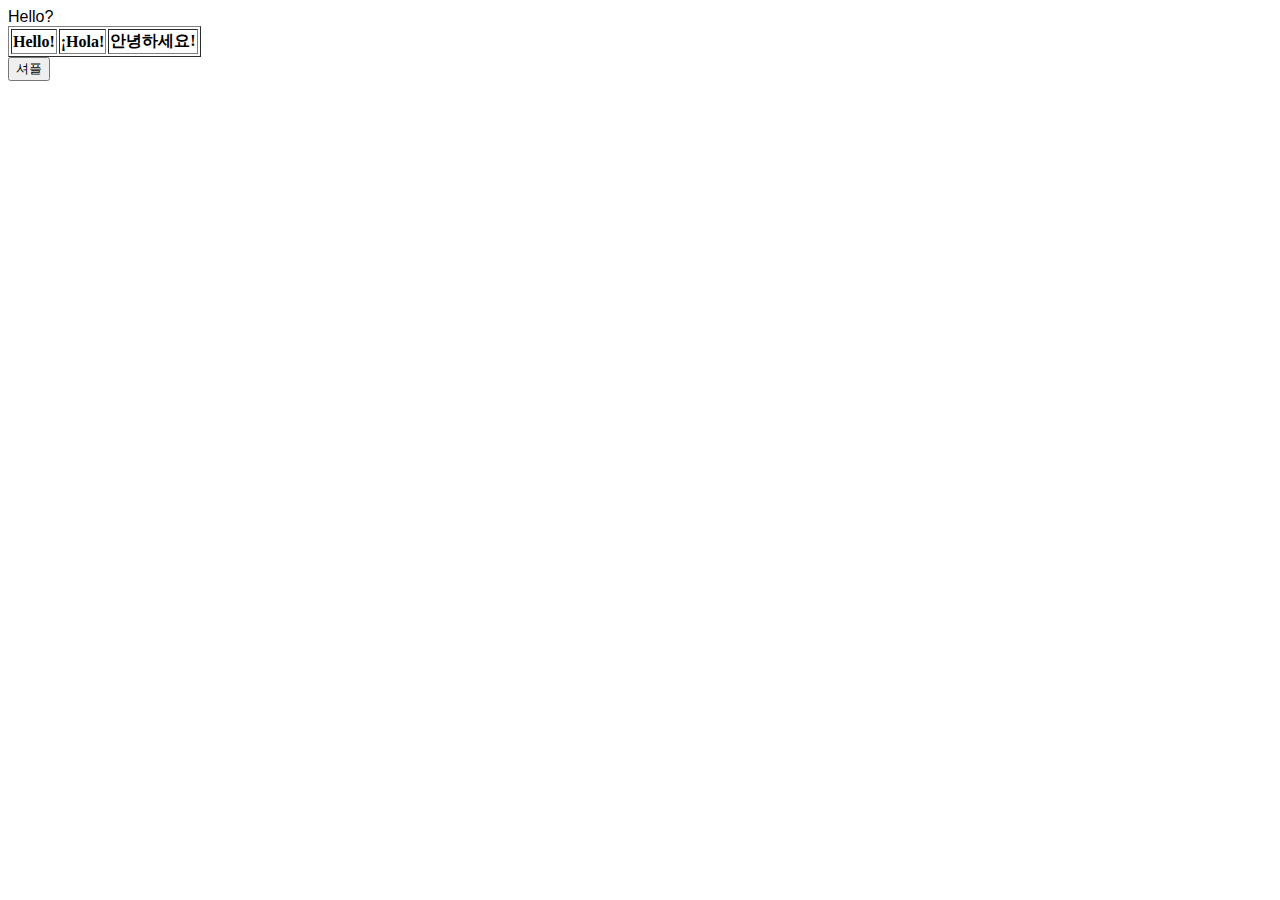
<file: index.html>
<html>
<head>
<meta charset="utf-8">
    <title>
        Hello?
    </title>
</head>
<body>
    <font style="font-family:'Gill Sans', 'Gill Sans MT', Calibri, 'Trebuchet MS', sans-serif">Hello?</font>
    <table border>
        <tr>
            <th scope="col" id = "col0">Hello!</th>
            <th scope="col" id="col1">¡Hola!</th>
            <th scope="col" id="col2">안녕하세요!</th>
        </tr>
    </table>
</body>
<input type="button" value="셔플" onclick = "triggerShuffle()"></button>
</html>
<script>
function triggerShuffle() {
    col1 = document.querySelector("#col1");
    col2 = document.querySelector("#col2");
    var tmp = col1.textContent;
    col1.textContent = col2.textContent;
    col2.textContent = tmp;
    tmp = col1.textContent;
    col1.textContent = col0.textContent;
    col0.textContent = tmp;
}
</script>
</file>
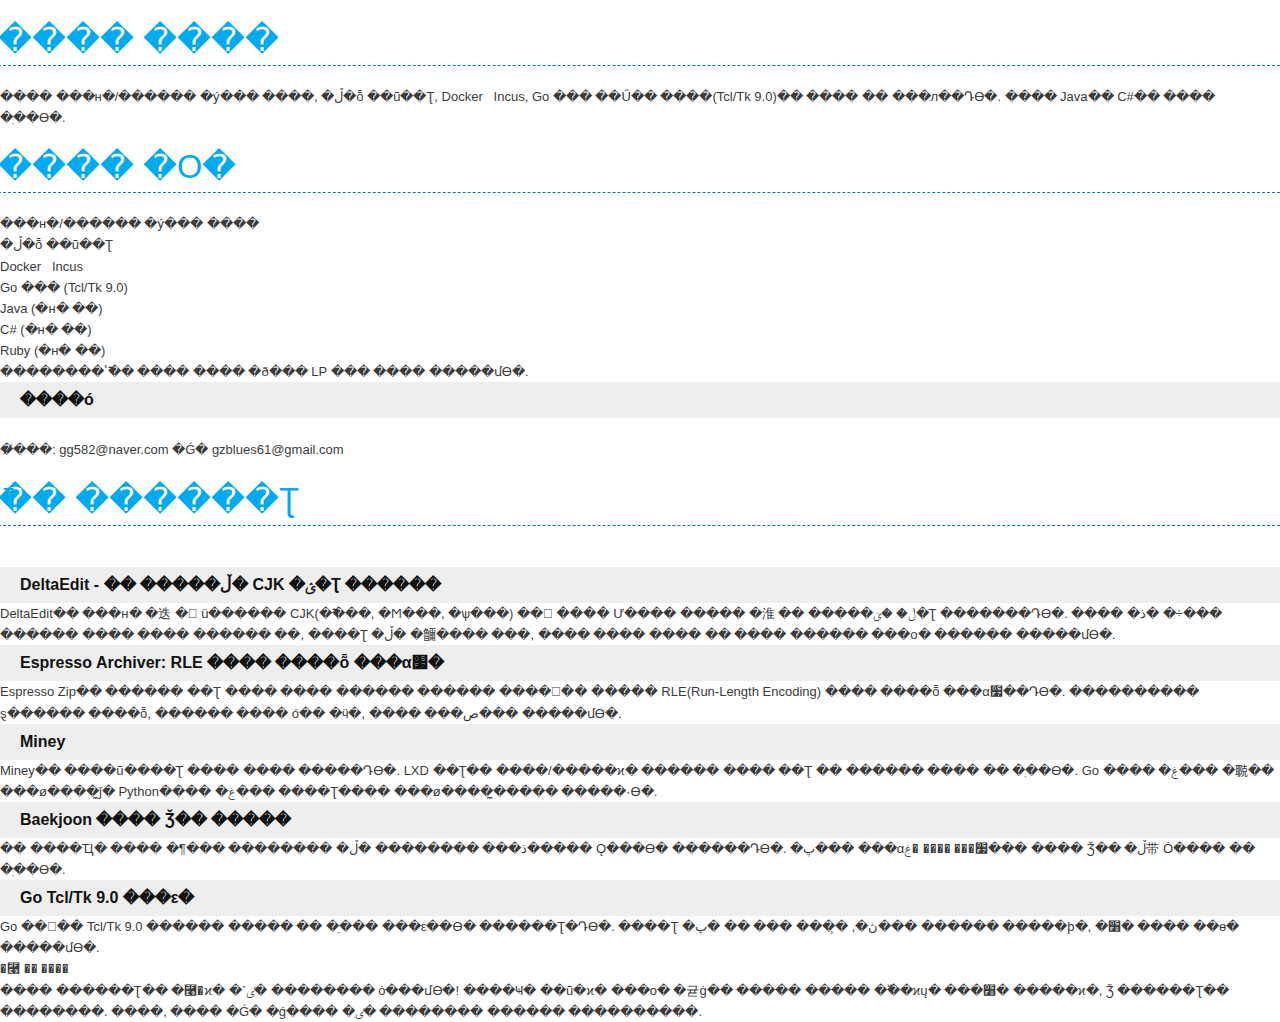
<file: simple-blog/index.html>
<!doctype html>
<html>
  <head>
    <title>
      �ȳ��ϼ���! ������(@yoonjin67)�Դϴ�.
    </title>
    <link type="text/css" rel="stylesheet" href="styles/styles.css">
  </head>

<body>
  <h1> ���� ���� </h1>

  <p>
  ���� ���н�/������ �ý��� ����, �ڵ�ȭ ��ũ��Ʈ, Docker &nbsp; Incus, Go ��� ��Ű�� ����(Tcl/Tk 9.0)�� ���� �ִ� ���л��Դϴ�. ���� Java�� C#�� ���� �ֽ��ϴ�.
  </p>

 <h1> ���� �о� </h1>

<ul type="i">
 <li> ���н�/������ �ý��� ���� </li>
 <li> �ڵ�ȭ ��ũ��Ʈ </li>
 <li> Docker &nbsp; Incus </li>
 <li> Go ��� (Tcl/Tk 9.0) </li>
 <li> Java (�н� ��) </li>
 <li> C# (�н� ��)
 <li> Ruby (�н� ��) </li>
</ul>

</h1> �������� �̾߱� </h1>

���� ���� �ð��� LP ��� ���� �����մϴ�.

<h2> ����ó </h2>

<br />

  �̸���: gg582@naver.com �Ǵ� gzblues61@gmail.com

  <h1> �ֿ� ������Ʈ</h1>

  <br />

  <h2> DeltaEdit - �� �����ڵ� CJK �ؽ�Ʈ ������ </h2>

DeltaEdit�� ���н� �迭 � ü������ CJK(�߱���, �Ϻ���, �ѱ���) �� ���� Ư���� ����� �淮 �� �����ڵ� �ؽ�Ʈ �������Դϴ�. ���� �ذ� �÷��� ������ ���� ���� ������ ��, ����Ʈ �ڵ� �鿩���� ���, ���� ���� ���� �� ���� ������ ���ο� ������ �����մϴ�.

<h2> Espresso Archiver: RLE ���� ����ȭ ���α׷� </h2>

Espresso Zip�� ������ ��Ʈ ���� ���� ������ ������ ���̵��� ����� RLE(Run-Length Encoding) ���� ����ȭ ���α׷��Դϴ�. ���������� ȿ������ ����ȭ, ������ ���� ó�� �ӵ�, ���� ���ص��� �����մϴ�.

<h2> Miney </h2>

Miney�� ����ũ����Ʈ ���� ���� �����Դϴ�. LXD ��Ʈ�� ����/�����ϰ� ������ ���� ��Ʈ �� ������ ���� �� �ֽ��ϴ�. Go ���� �ۼ��� �鿣�� ���ø����̼ǰ� Python���� �ۼ��� ����Ʈ���� ���ø����̼����� �����˴ϴ�.

<h2> Baekjoon ���� Ǯ�� ����� </h2>

�� ����Ҵ� ���� �¶��� �������� �ذ��� �������� �ڵ����� Ǫ���ϴ� ������Դϴ�. �پ��� ���α׷��� ���� �ۼ��� ���� Ǯ�� �ڵ带 Ȯ���� �� �ֽ��ϴ�.

<h2> Go Tcl/Tk 9.0 ���ε� </h2>

Go ���� Tcl/Tk 9.0 ������ ����� �� �ֵ��� ���ε��ϴ� ������Ʈ�Դϴ�. ����Ʈ �ڽ�, �̹��� ��� �� �پ��� ������ �����ϸ�, �׸� ���� ��ɵ� �����մϴ�.

<h4> �⿩ �� ���� </h4>

���� ������Ʈ�� �⿩�ϰ� �ʹٸ� �������� ȯ���մϴ�! ����Ҹ� ��ũ�ϰ� ���ο� �귣ġ�� ����� ����� �߰��ϰų� ���׸� �����ϰ�, Ǯ ������Ʈ�� �����ּ���. ����, ���� �Ǵ� �ǵ���� �ִٸ� �������� ������ �������ּ���.
</file>
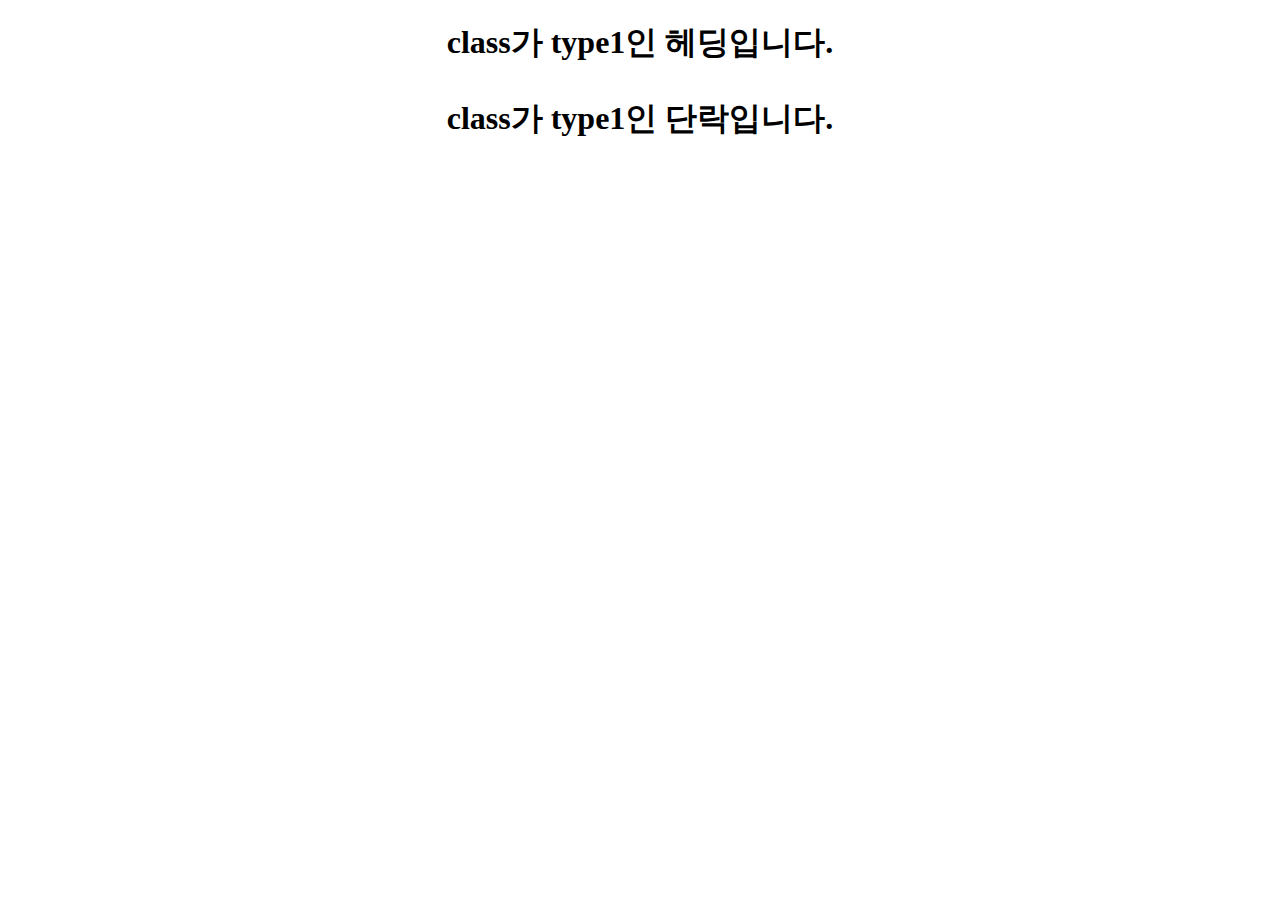
<file: css_class_application.html>
<!doctype html>
<html>
  <head>
    <title>
      Example CSS Class
    </title>
<style>
.type1 {
  text-align: center;
}
</style>

</head>
<body>
  <h1 class="type1"> class가 type1인 헤딩입니다.<h1>
  <p class="type1"> class가 type1인 단락입니다.<p>
</body>
</html>
</file>
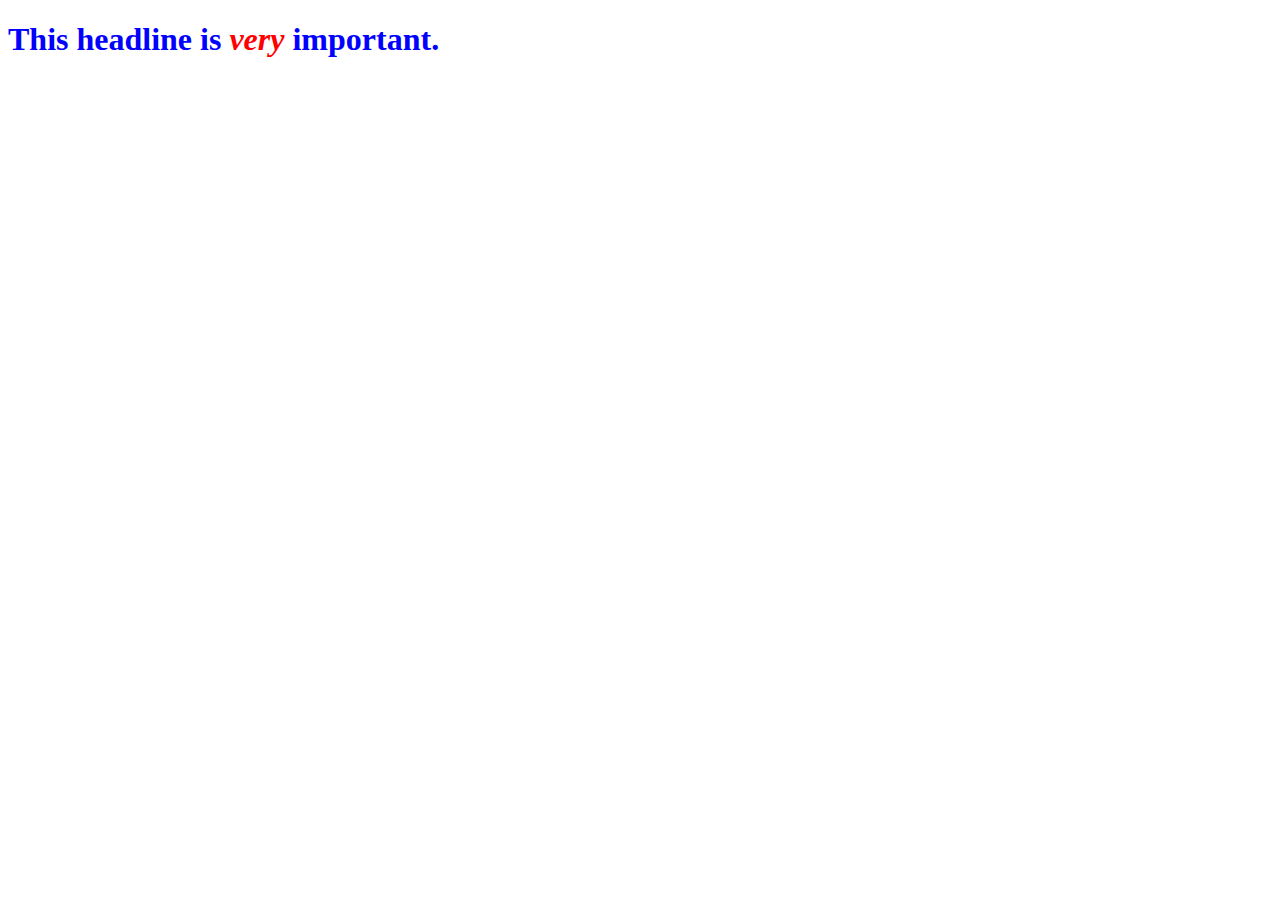
<file: emphasize.html>
<!doctype html>
<html>
<head>
  <title>
    Emphasized text
  </title>
</head>
<style>
h1 {
  color:blue;
}
em {
  color:red;
}
</style>
<body>
  <h1>
    This headline is <em>very</em> important.
  </h1>
</body>
</html>
</file>
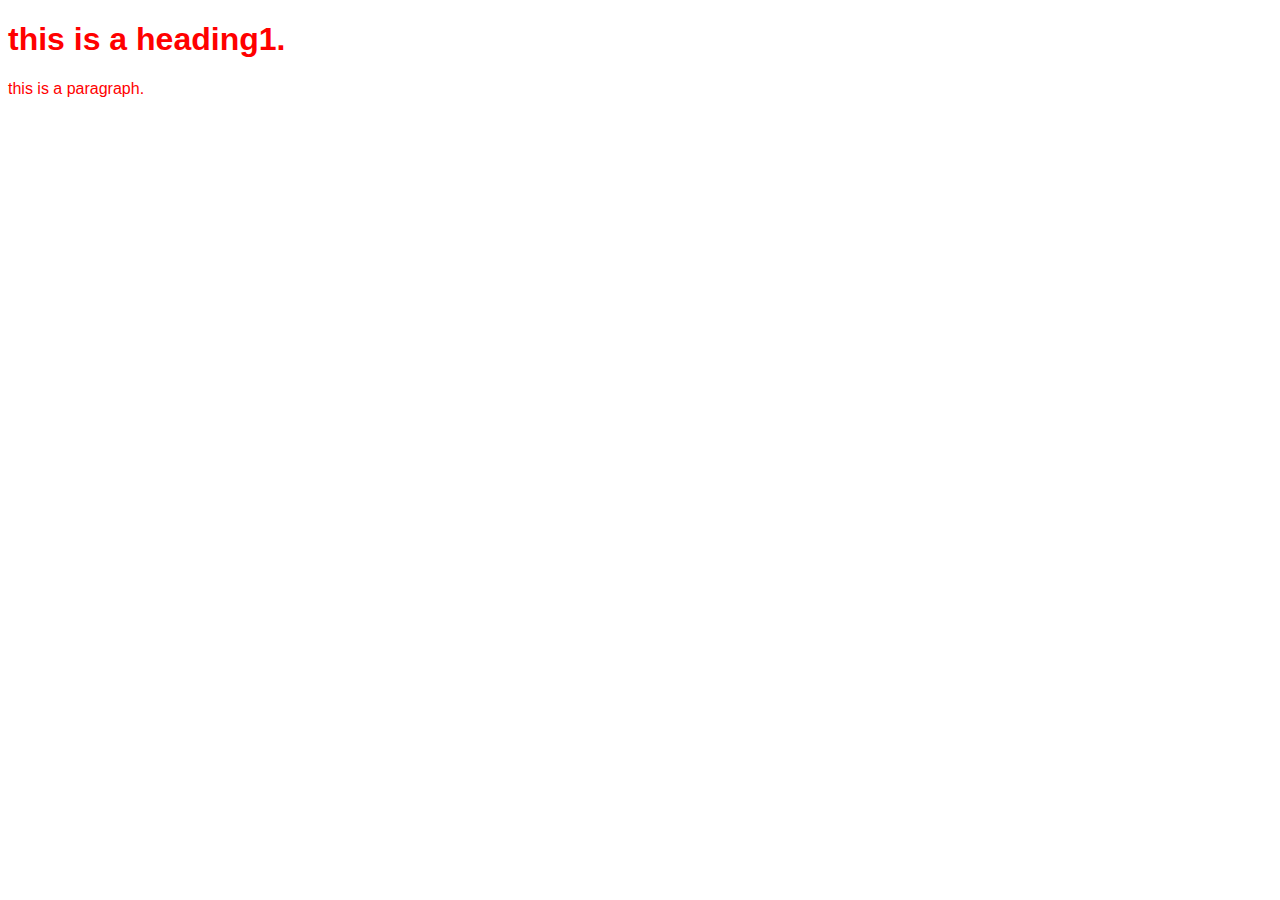
<file: heading.html>
<!doctype html>
<html>
  <head>
    <title> CSS Selector Example</title>
<style>
h1, p {
  font-family: sans-serif;
  color: red;
}
</style>

  </head>

  <body>
    <h1> this is a heading1.</h1>
    <p> this is a paragraph. </p>

  </body>
</html>
</file>
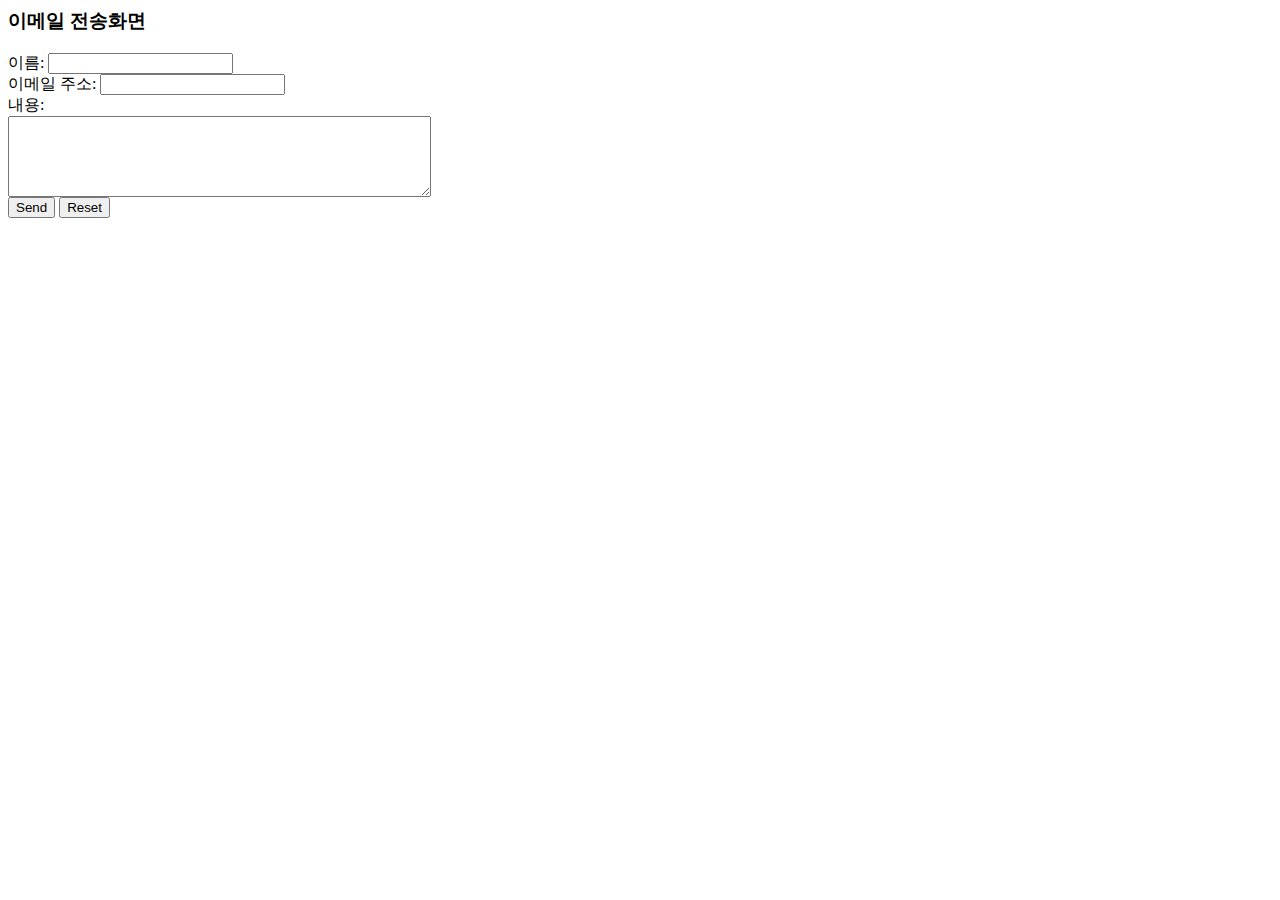
<file: loginform.html>
<html>
<head>
<meta charset="utf-8">
  <title>
    이메일 전송화면
  </title>
</head>
  <body>
    <h3> 이메일 전송화면 </h3>
    이름: <input type="text" name="namefield">
    <br />
    이메일 주소: <input type="email" name="mailfield">
    <br />
    <form name="input">
      내용: <br />
      <textarea name="textfield" rows="5" cols="50"></textarea>
      <br />
      <input type="submit" value="Send">
      <input type="reset" value="Reset">
    </form>
  </body>
</html>
</file>
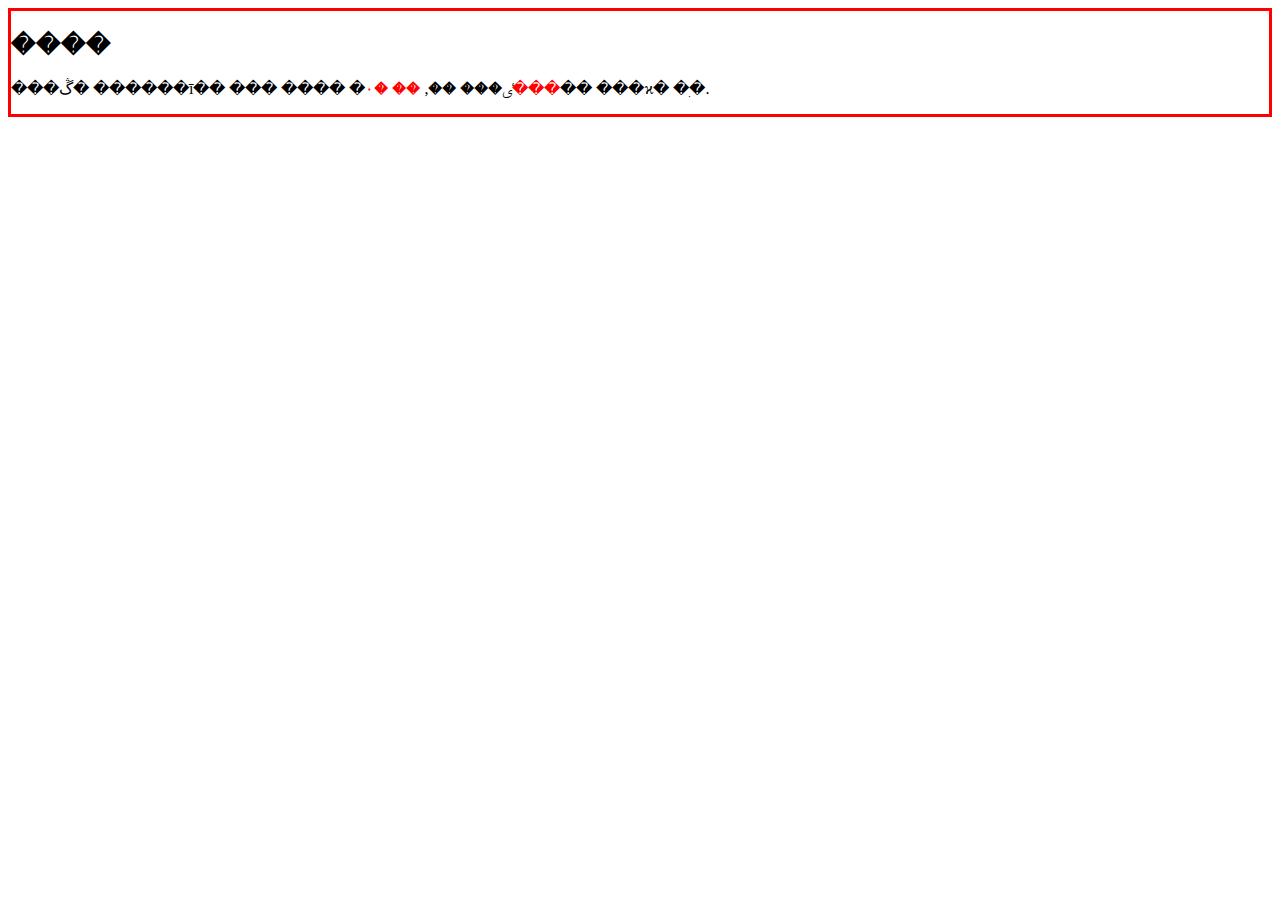
<file: test_format.html>
<!DOCTYPE HTML>
<html>
  <body>
    <div style="border: 3px solid red;">
      <h2>����</h2>
      <p>
        ���ڴ� ������ī�� ���
        ���� �ٸ��� ��,
        <span style="color:red;"> �� �۰���</span>��
        ���ϰ� �ִ�.
      </p>
    </div>
  </body>
</html>
</file>
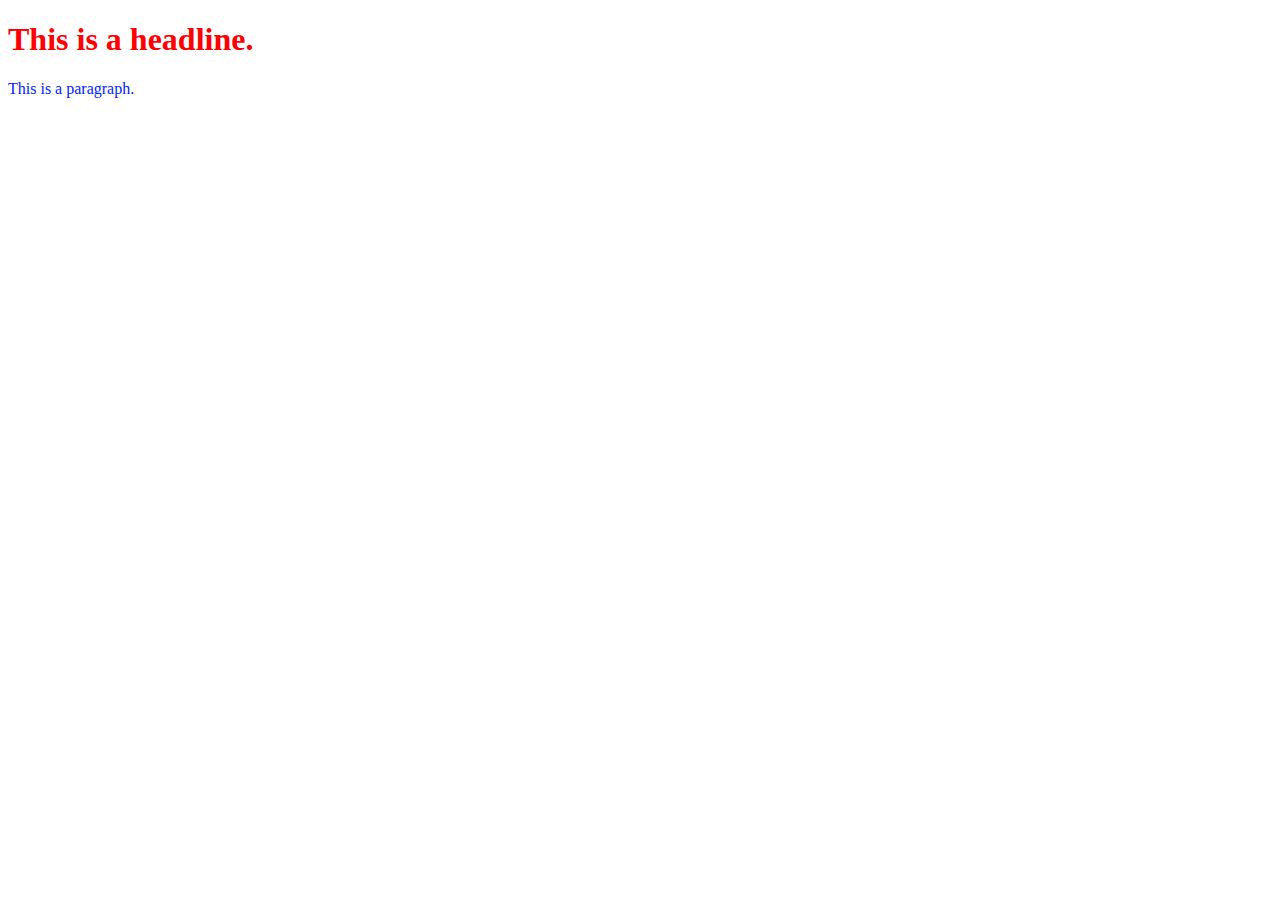
<file: using_separate_css/mystyle.html>
<!doctype html>
<html>
  <head>
    <link type="text/css" rel = "stylesheet" href="mystyle.css">
  </head>
  <body>
    <h1> This is a headline. </h1>
    <p> This is a paragraph. </p>
  </body>
  </html>
</file>
<file: simple-blog/styles/styles.css>
/*
	Theme Name: ReClean
	Theme URI: http://www.codenx.com/
	Theme Version: 1.0
	Theme Date: 2013-03-12
	Theme Author: CodeNx
	Theme Author URI: http://www.codenx.com/
	Theme License: GPLv2
*/

/*---[ Start: global css ]---*/

/* Import Google Web Fonts
@import url(http://fonts.googleapis.com/css?family=Maven+Pro:400);
-------------------------------------------------- @import url(http://fonts.googleapis.com/css?family=Open+Sans:300italic,400italic,600italic,700italic,800italic,400,300,600,700,800);
*/
    /**
    * Eric Meyer's Reset CSS v2.0 (http://meyerweb.com/eric/tools/css/reset/)
    * http://cssreset.com
    */
    html, body, div, span, applet, object, iframe,
    h1, h2, h3, h4, h5, h6, p, blockquote, pre,
    a, abbr, acronym, address, big, cite, code,
    del, dfn, em, img, ins, kbd, q, s, samp,
    small, strike, strong, sub, sup, tt, var,
    b, u, i, center,
    dl, dt, dd, ol, ul, li,
    fieldset, form, label, legend,
    table, caption, tbody, tfoot, thead, tr, th, td,
    article, aside, canvas, details, embed,
    figure, figcaption, footer, header, hgroup,
    menu, nav, output, ruby, section, summary,
    time, mark, audio, video {
    margin: 0;
    padding: 0;
    border: 0;
    font-size: 100%;
    font: inherit;
    vertical-align: baseline;
    }
    /* HTML5 display-role reset for older browsers */
    article, aside, details, figcaption, figure,
    footer, header, hgroup, menu, nav, section {
    display: block;
    }
    body {
    line-height: 1;
    }
    ol, ul {
    list-style: none;
    }
    blockquote, q {
    quotes: none;
    }
    blockquote:before, blockquote:after,
    q:before, q:after {
    content: '';
    content: none;
    }
    table {
    border-collapse: collapse;
    border-spacing: 0;
    }
.clearfix:after {
	visibility: hidden;
	display: block;
	font-size: 0;
	content: " ";
	clear: both;
	height: 0;
}
.clearfix
{ display: inline-table; }
/* Hides from IE-mac \*/
* html .clearfix { height: 1%; }
.clearfix { display: block; }
/* End hide from IE-mac */ 

:-moz-placeholder{
	color:#aaa !important;
	font-style:italic;
	line-height:20px;
}
::-webkit-input-placeholder{
	color:#aaa !important;
	font-style:italic;
	line-height:20px;
}
body {
	background: none repeat scroll 0% 0% rgb(255, 255, 255);
	font: 400 100%/1.625 "Open Sans","Helvetica Neue",Helvetica,Arial,sans-serif;
	font-size: 13px;
	color: #3B3B3B;
}
.fl{float: left;}
.fr{float: right;}
h1 {
	font-weight:400;
	line-height:1.1em;
	border-bottom:1px dashed #0077BB;
	position:relative;
	padding:14px 25px 5px 0;	
	font-size: 2.5em;
	text-transform: uppercase;
	line-height: 1.2em;
	margin: 0.2em 0px 20px -2px;
	color: rgb(0, 170, 238);
	text-decoration: none;
}
h2 {
	font-size:16px;
	color:#111;
	padding:5px 20px !important;
	clear:both;
	background:#eee;
	font-weight:700;
}
h3{
	margin:0 0 10px 0;
	color:#111;
}
blockquote{
	background:#eee;
	padding:15px;
	margin:30px auto;
	border:1px solid #aaa;
	font-size:16px;
	font-style:italic;
	color:#000;
	position:relative;

}
blockquote p{
	margin:0;
	padding:0;
}
img{
	border:none;
}
ul.left {}
 
ul.right {
text-align: right ;
}
a:link, a:visited {
	text-decoration:none;
	color:#0077BB;
}
a:hover, a:active{
	color:#0099cc;
	text-decoration:underline;
}
button::-moz-focus-inner {
    border:0;
    padding:0;
}
form, fieldset{
	padding:0;
	margin:0;
	border:none;
}
.header{
	background-color: #fff;
	height: 10%;
}
.header-wrapper{
	width: 998px;
	margin: 0 auto;
	background-color: #fff;
}
.logo{width:200px;margin-top: 10px;}
.search{
	margin-top: 10px;
}
.nav{
	height: 10%;
	background-color: #00AEEC;
}
.nav-wrapper{
	
	margin: 0 auto;
	width: 998px;
}
.nav ul,.header ul,.sidebar ul{
	list-style: none;
	list-style-type: none ;
}
.nav ul li,.header ul li{
	display: inline ;
	padding: 0px 10px 0px 10px ;
}
.nav ul li{
	padding: 0 20px;
}
</file>
<file: using_separate_css/mystyle.css>
h1 {
  color: red;
}

p {
  color: #0026ff;
}
</file>
